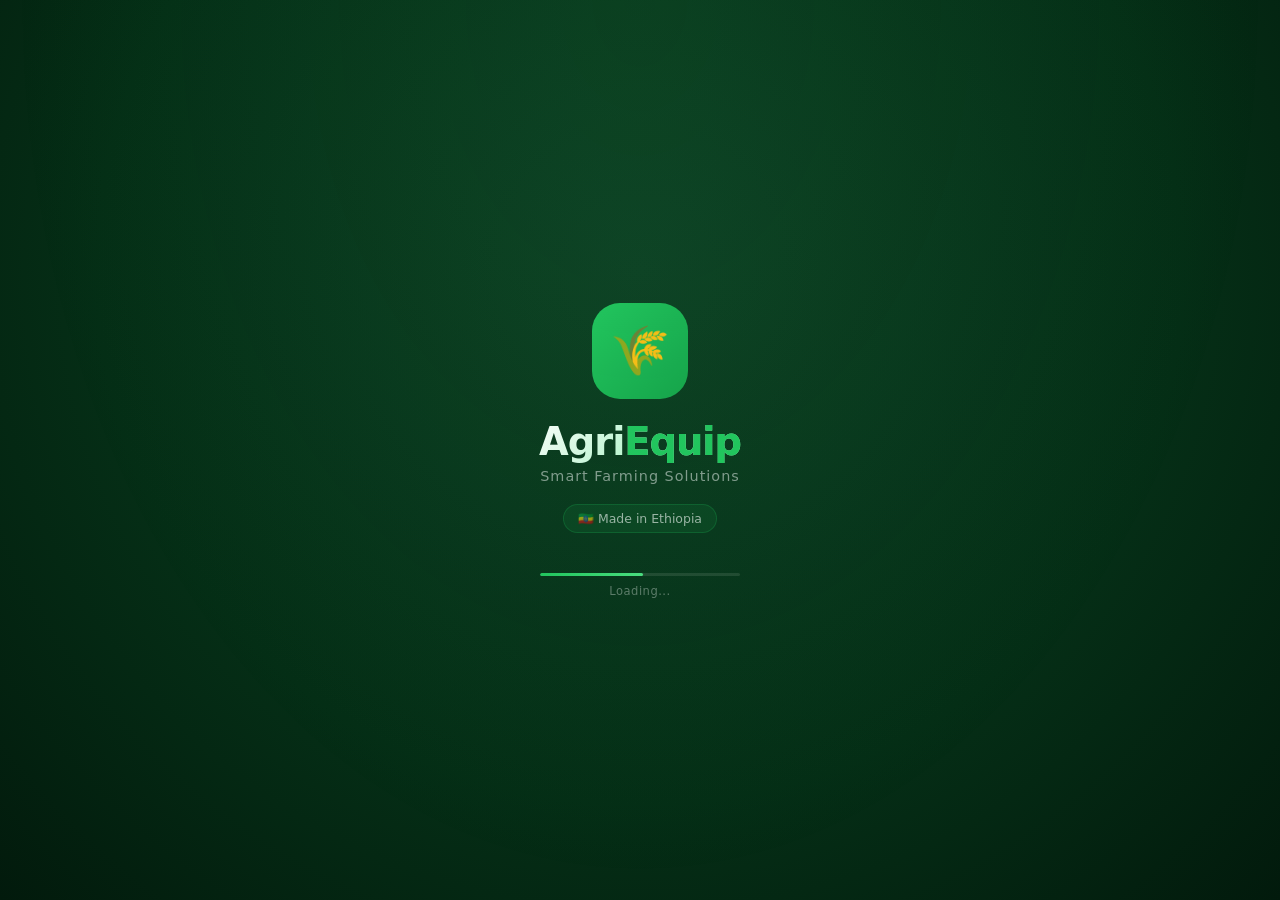
<file: _index_redirect.html>
<!DOCTYPE html>
<html>
<head>
  <meta charset="UTF-8">
  <meta name="viewport" content="width=device-width, initial-scale=1.0">
  <title>AgriEquip</title>
  <script>
    // Check if user came from splash already
    if (sessionStorage.getItem('splashSeen')) {
      // Check auth state
      window.location.href = 'dashboard.html';
    } else {
      window.location.href = 'splash.html';
    }
  </script>
</head>
<body></body>
</html>
</file>
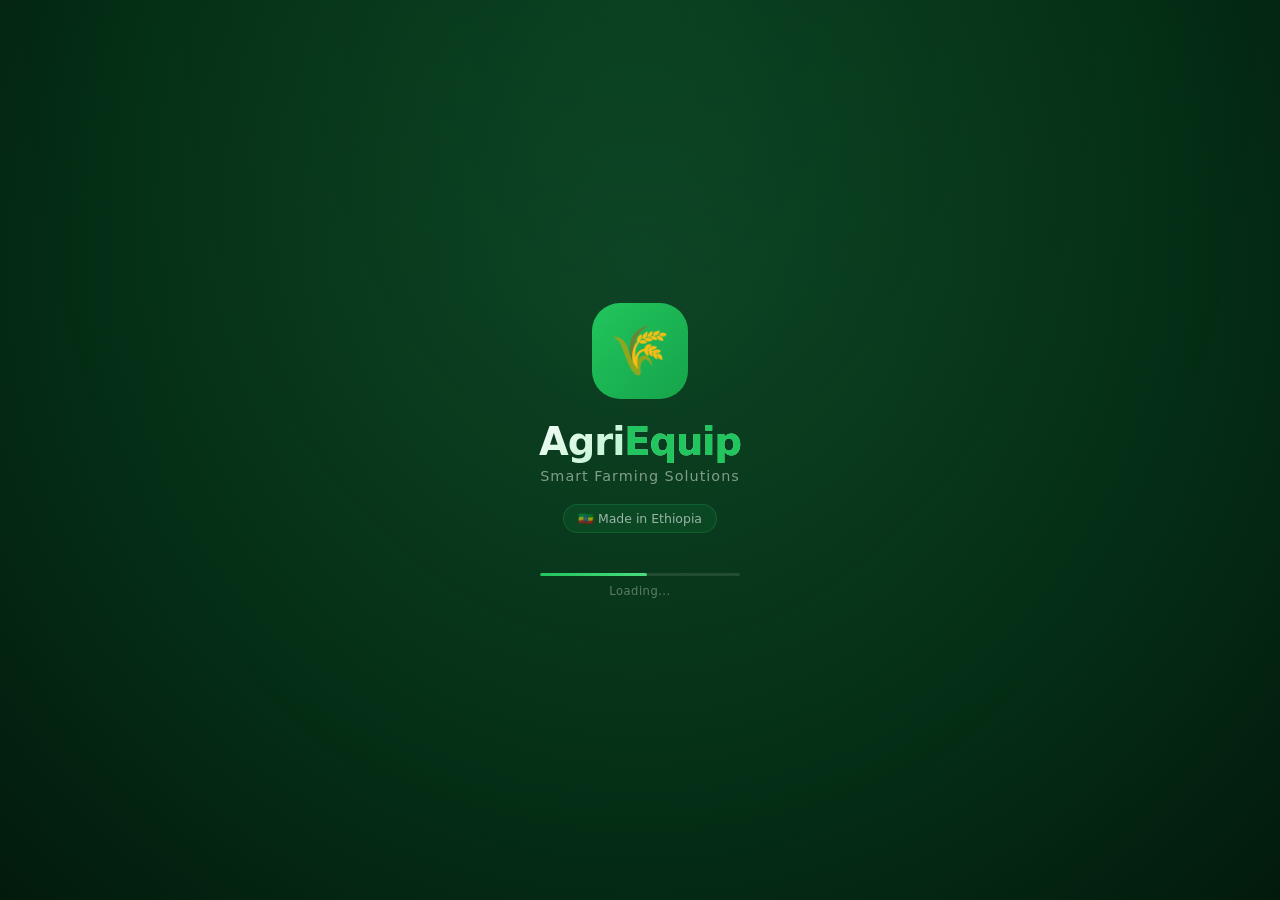
<file: splash.html>
<!DOCTYPE html>
<html lang="en">
<head>
<meta charset="UTF-8">
<meta name="viewport" content="width=device-width, initial-scale=1.0, user-scalable=no">
<meta name="theme-color" content="#052e16">
<title>AgriEquip</title>
<link rel="manifest" href="manifest.json">
<style>
*{margin:0;padding:0;box-sizing:border-box;-webkit-tap-highlight-color:transparent}
html,body{width:100%;height:100%;overflow:hidden;font-family:'Segoe UI',system-ui,sans-serif;background:#052e16}

/* ── STAGE WRAPPER ── */
.stage{
  position:fixed;inset:0;display:flex;flex-direction:column;
  align-items:center;justify-content:center;
  opacity:0;pointer-events:none;transition:opacity .6s ease;
  padding:24px;text-align:center;
}
.stage.active{opacity:1;pointer-events:all}

/* ── PARTICLES ── */
#particles{position:fixed;inset:0;pointer-events:none;z-index:0;overflow:hidden}
.particle{
  position:absolute;bottom:-20px;width:8px;height:8px;
  border-radius:50%;background:rgba(34,197,94,.25);
  animation:rise linear infinite;
}
@keyframes rise{
  0%{transform:translateY(0) scale(1);opacity:.6}
  100%{transform:translateY(-110vh) scale(.3);opacity:0}
}

/* ── BACKGROUNDS ── */
.bg-dark{background:radial-gradient(ellipse at 50% 30%,#0d3d22 0%,#052e16 60%,#021a0c 100%)}
.bg-sunrise{background:linear-gradient(180deg,#0a2d18 0%,#0d4a24 40%,#1a6b3a 70%,#22c55e22 100%)}
.bg-field{background:linear-gradient(180deg,#0a1628 0%,#0d3d22 50%,#052e16 100%)}
.bg-trust{background:radial-gradient(ellipse at 50% 40%,#1a3a2a 0%,#052e16 100%)}
.bg-ethiopia{background:linear-gradient(180deg,#052e16 0%,#0a2d18 50%,#021a0c 100%)}
.bg-loading{background:radial-gradient(ellipse at 50% 50%,#0d3d22 0%,#052e16 80%)}
.bg-ready{background:radial-gradient(ellipse at 50% 40%,#14532d 0%,#052e16 80%)}
.bg-enter{background:linear-gradient(180deg,#021a0c 0%,#052e16 100%)}

/* ── LOGO ── */
.logo-icon{
  width:96px;height:96px;
  background:linear-gradient(135deg,#22c55e,#16a34a);
  border-radius:28px;
  display:flex;align-items:center;justify-content:center;
  font-size:48px;margin:0 auto 20px;
  box-shadow:0 0 0 0 rgba(34,197,94,.4);
  animation:logoPulse 2.5s ease-in-out infinite;
}
@keyframes logoPulse{
  0%,100%{box-shadow:0 0 0 0 rgba(34,197,94,.4),0 8px 32px rgba(34,197,94,.3)}
  50%{box-shadow:0 0 0 20px rgba(34,197,94,0),0 12px 48px rgba(34,197,94,.5)}
}
.logo-name{
  font-size:2.4rem;font-weight:800;letter-spacing:-1px;
  background:linear-gradient(135deg,#ffffff,#86efac);
  -webkit-background-clip:text;-webkit-text-fill-color:transparent;
  background-clip:text;margin-bottom:4px;
}
.logo-name span{color:#22c55e;-webkit-text-fill-color:#22c55e}
.logo-sub{color:rgba(255,255,255,.5);font-size:.9rem;letter-spacing:1px}
.made-badge{
  display:inline-flex;align-items:center;gap:6px;
  background:rgba(34,197,94,.1);border:1px solid rgba(34,197,94,.2);
  border-radius:99px;padding:6px 14px;font-size:.78rem;
  color:rgba(255,255,255,.6);margin-top:20px;
}

/* ── PROGRESS BAR ── */
.progress-wrap{width:200px;height:3px;background:rgba(255,255,255,.1);border-radius:99px;margin:28px auto 8px;overflow:hidden}
.progress-bar{height:100%;background:linear-gradient(90deg,#22c55e,#4ade80);border-radius:99px;width:0%;transition:width .3s ease}
.progress-label{color:rgba(255,255,255,.35);font-size:.72rem;letter-spacing:.5px}

/* ── STAGE 1: LOGO SPLASH ── */
#s1 .logo-icon{
  animation:logoGrow 1s cubic-bezier(.34,1.56,.64,1) both, logoPulse 2.5s 1s ease-in-out infinite;
}
@keyframes logoGrow{from{transform:scale(0) rotate(-15deg);opacity:0}to{transform:scale(1) rotate(0);opacity:1}}

/* ── STAGE 2: TAGLINE ── */
.tagline-big{
  font-size:1.6rem;font-weight:800;color:white;line-height:1.2;
  margin-bottom:14px;max-width:320px;
}
.tagline-big em{color:#22c55e;font-style:normal}
.tagline-sub{color:rgba(255,255,255,.55);font-size:.88rem;max-width:280px;line-height:1.6}
.dots{display:flex;gap:8px;justify-content:center;margin-top:24px}
.dot{width:8px;height:8px;border-radius:50%;background:rgba(255,255,255,.2)}
.dot.active{background:#22c55e;width:24px;border-radius:99px}

/* ── STAGE 3: FEATURES ── */
.feature-list{display:flex;flex-direction:column;gap:10px;width:100%;max-width:320px}
.feature-card{
  display:flex;align-items:center;gap:12px;
  background:rgba(255,255,255,.05);border:1px solid rgba(255,255,255,.08);
  border-radius:12px;padding:12px 14px;text-align:left;
  opacity:0;transform:translateX(-20px);
  animation:slideIn .4s ease forwards;
}
.feature-card .fi{font-size:1.3rem;min-width:28px}
.feature-card .ft{font-size:.85rem;color:white;font-weight:600}
.feature-card .fd{font-size:.72rem;color:rgba(255,255,255,.45);margin-top:1px}
@keyframes slideIn{to{opacity:1;transform:translateX(0)}}
.section-title{color:#22c55e;font-size:.72rem;text-transform:uppercase;letter-spacing:2px;margin-bottom:14px}

/* ── STAGE 4: TRUST ── */
.shield-wrap{
  width:100px;height:100px;border-radius:50%;
  background:rgba(34,197,94,.1);border:2px solid rgba(34,197,94,.3);
  display:flex;align-items:center;justify-content:center;
  font-size:3rem;margin:0 auto 20px;
  animation:shieldPop .8s cubic-bezier(.34,1.56,.64,1) both;
}
@keyframes shieldPop{from{transform:scale(0);opacity:0}to{transform:scale(1);opacity:1}}
.trust-title{font-size:1.3rem;font-weight:700;color:white;margin-bottom:16px}
.trust-list{display:flex;flex-direction:column;gap:10px;width:100%;max-width:280px}
.trust-item{
  display:flex;align-items:center;gap:10px;
  background:rgba(34,197,94,.06);border:1px solid rgba(34,197,94,.15);
  border-radius:10px;padding:10px 14px;font-size:.85rem;color:rgba(255,255,255,.8);
  opacity:0;animation:trustIn .4s ease forwards;
}
.trust-item .ti{color:#22c55e;font-size:1rem}
@keyframes trustIn{to{opacity:1}}

/* ── STAGE 5: ETHIOPIA ── */
.eth-flag{
  font-size:3.5rem;margin-bottom:12px;
  animation:flagWave 2s ease-in-out infinite;
  display:inline-block;
}
@keyframes flagWave{0%,100%{transform:rotate(-5deg)}50%{transform:rotate(5deg)}}
.eth-title{font-size:1.6rem;font-weight:800;color:white;margin-bottom:6px}
.eth-title span{color:#22c55e}
.eth-sub{color:rgba(255,255,255,.55);font-size:.85rem;line-height:1.7}
.eth-icons{display:flex;gap:20px;justify-content:center;margin-top:20px;font-size:1.8rem}

/* ── STAGE 6: LOADING ── */
.circle-loader{
  width:120px;height:120px;position:relative;margin:0 auto 20px;
}
.circle-loader svg{transform:rotate(-90deg)}
.circle-loader .bg-ring{fill:none;stroke:rgba(255,255,255,.08);stroke-width:8}
.circle-loader .fg-ring{
  fill:none;stroke:url(#cg);stroke-width:8;stroke-linecap:round;
  stroke-dasharray:340;stroke-dashoffset:340;
  transition:stroke-dashoffset .3s ease;
}
.pct-text{
  position:absolute;top:50%;left:50%;transform:translate(-50%,-50%);
  font-size:1.5rem;font-weight:800;color:white;
}
.load-icons{display:flex;gap:16px;justify-content:center;margin:12px 0;font-size:1.4rem}
.load-icons span{opacity:.3;transition:opacity .3s}
.load-icons span.lit{opacity:1}
.load-status{color:#22c55e;font-size:.82rem;min-height:20px;transition:opacity .3s}

/* ── STAGE 7: READY ── */
.check-wrap{
  width:110px;height:110px;border-radius:50%;
  background:linear-gradient(135deg,#22c55e,#16a34a);
  display:flex;align-items:center;justify-content:center;
  font-size:3.5rem;margin:0 auto 20px;
  animation:checkPop .6s cubic-bezier(.34,1.56,.64,1) both;
  box-shadow:0 0 40px rgba(34,197,94,.4);
}
@keyframes checkPop{from{transform:scale(0)}to{transform:scale(1)}}
.ready-title{font-size:1.8rem;font-weight:800;color:white;margin-bottom:6px}
.ready-title em{color:#22c55e;font-style:normal}
.ready-sub{color:rgba(255,255,255,.55);font-size:.88rem;margin-bottom:8px}
.sparkle{position:absolute;pointer-events:none}
.sp{position:absolute;font-size:1.2rem;animation:sparkleOut .8s ease forwards}
@keyframes sparkleOut{0%{transform:scale(0) rotate(0deg);opacity:1}100%{transform:scale(1.5) rotate(180deg) translate(30px,-30px);opacity:0}}

/* ── STAGE 8: ENTER ── */
.enter-logo{font-size:2rem;font-weight:800;color:white;margin-bottom:4px}
.enter-logo span{color:#22c55e}
.enter-sub{color:rgba(255,255,255,.4);font-size:.78rem;margin-bottom:28px}
.enter-btn{
  display:inline-flex;align-items:center;justify-content:center;
  background:linear-gradient(135deg,#22c55e,#16a34a);
  color:white;border:none;border-radius:14px;padding:16px 48px;
  font-size:1rem;font-weight:700;cursor:pointer;
  box-shadow:0 8px 24px rgba(34,197,94,.4);
  animation:btnPulse 2s ease-in-out infinite;
  font-family:inherit;
}
@keyframes btnPulse{0%,100%{transform:scale(1)}50%{transform:scale(1.03)}}
.enter-login{color:rgba(255,255,255,.4);font-size:.82rem;margin-top:16px}
.enter-login a{color:#22c55e;font-weight:600}
.dash-preview{
  display:grid;grid-template-columns:1fr 1fr;gap:8px;
  width:100%;max-width:300px;margin:20px auto 0;
}
.dp-card{
  background:rgba(255,255,255,.05);border:1px solid rgba(255,255,255,.08);
  border-radius:10px;padding:10px;text-align:center;font-size:.72rem;color:rgba(255,255,255,.6);
}
.dp-card .di{font-size:1.2rem;margin-bottom:4px}

/* ── GLOW OVERLAY ── */
.glow-overlay{
  position:fixed;inset:0;pointer-events:none;z-index:1;
  background:radial-gradient(ellipse at 50% 0%,rgba(34,197,94,.08) 0%,transparent 70%);
}

/* ── TRANSITION OVERLAY ── */
#transOverlay{
  position:fixed;inset:0;background:#052e16;z-index:999;
  opacity:0;pointer-events:none;transition:opacity .4s ease;
}
#transOverlay.flash{opacity:1}
</style>
</head>
<body>

<div id="particles"></div>
<div class="glow-overlay"></div>
<div id="transOverlay"></div>

<!-- STAGE 1: LOGO SPLASH -->
<div class="stage bg-dark active" id="s1">
  <div style="position:relative;z-index:2">
    <div class="logo-icon">🌾</div>
    <div class="logo-name">Agri<span>Equip</span></div>
    <div class="logo-sub">Smart Farming Solutions</div>
    <div class="made-badge">🇪🇹 Made in Ethiopia</div>
    <div class="progress-wrap" style="margin-top:40px">
      <div class="progress-bar" id="s1bar"></div>
    </div>
    <div class="progress-label">Loading...</div>
  </div>
</div>

<!-- STAGE 2: TAGLINE -->
<div class="stage bg-sunrise" id="s2">
  <div style="position:relative;z-index:2;max-width:340px">
    <div style="display:flex;align-items:center;gap:8px;justify-content:center;margin-bottom:24px">
      <div style="width:32px;height:32px;background:linear-gradient(135deg,#22c55e,#16a34a);border-radius:9px;display:flex;align-items:center;justify-content:center;font-size:1rem">🌾</div>
      <div class="logo-name" style="font-size:1.4rem;margin:0">Agri<span>Equip</span></div>
    </div>
    <div class="tagline-big">Empowering Farmers.<br><em>Feeding Ethiopia.</em></div>
    <div class="tagline-sub">Technology, Knowledge and Equipment for a Better Tomorrow.</div>
    <div class="made-badge" style="margin-top:28px">🇪🇹 Made in Ethiopia</div>
    <div class="dots" style="margin-top:28px">
      <div class="dot"></div><div class="dot active"></div><div class="dot"></div><div class="dot"></div>
    </div>
  </div>
</div>

<!-- STAGE 3: FEATURE HIGHLIGHTS -->
<div class="stage bg-field" id="s3">
  <div style="position:relative;z-index:2;width:100%;max-width:340px">
    <div style="display:flex;align-items:center;gap:8px;justify-content:center;margin-bottom:18px">
      <div style="width:28px;height:28px;background:linear-gradient(135deg,#22c55e,#16a34a);border-radius:8px;display:flex;align-items:center;justify-content:center;font-size:.85rem">🌾</div>
      <div class="logo-name" style="font-size:1.2rem;margin:0">Agri<span>Equip</span></div>
    </div>
    <div class="section-title">All-in-One Platform for Modern Farmers</div>
    <div class="feature-list" id="fList"></div>
    <div class="dots" style="margin-top:18px">
      <div class="dot"></div><div class="dot"></div><div class="dot active"></div><div class="dot"></div>
    </div>
  </div>
</div>

<!-- STAGE 4: TRUST & SECURITY -->
<div class="stage bg-trust" id="s4">
  <div style="position:relative;z-index:2;width:100%;max-width:300px">
    <div style="display:flex;align-items:center;gap:8px;justify-content:center;margin-bottom:20px">
      <div style="width:28px;height:28px;background:linear-gradient(135deg,#22c55e,#16a34a);border-radius:8px;display:flex;align-items:center;justify-content:center;font-size:.85rem">🌾</div>
      <div class="logo-name" style="font-size:1.2rem;margin:0">Agri<span>Equip</span></div>
    </div>
    <div class="shield-wrap">🛡</div>
    <div class="trust-title">Secure. Reliable.<br>Always with You.</div>
    <div class="trust-list" id="tList"></div>
    <div class="dots" style="margin-top:18px">
      <div class="dot"></div><div class="dot"></div><div class="dot"></div><div class="dot active"></div>
    </div>
  </div>
</div>

<!-- STAGE 5: MADE IN ETHIOPIA -->
<div class="stage bg-ethiopia" id="s5">
  <div style="position:relative;z-index:2;max-width:300px">
    <div class="eth-flag">🇪🇹</div>
    <div class="eth-title">Proudly <span>Made in Ethiopia</span></div>
    <div class="eth-sub">
      Built for Ethiopian farmers,<br>
      by innovative minds.<br><br>
      Designed for Africa's Future.
    </div>
    <div class="eth-icons">🌾 🚜 ☕ 🌱</div>
  </div>
</div>

<!-- STAGE 6: LOADING PROGRESS -->
<div class="stage bg-loading" id="s6">
  <div style="position:relative;z-index:2;width:100%;max-width:300px">
    <div style="display:flex;align-items:center;gap:8px;justify-content:center;margin-bottom:24px">
      <div style="width:28px;height:28px;background:linear-gradient(135deg,#22c55e,#16a34a);border-radius:8px;display:flex;align-items:center;justify-content:center;font-size:.85rem">🌾</div>
      <div class="logo-name" style="font-size:1.2rem;margin:0">Agri<span>Equip</span></div>
    </div>
    <div class="circle-loader">
      <svg width="120" height="120" viewBox="0 0 120 120">
        <defs>
          <linearGradient id="cg" x1="0%" y1="0%" x2="100%" y2="100%">
            <stop offset="0%" stop-color="#22c55e"/>
            <stop offset="100%" stop-color="#4ade80"/>
          </linearGradient>
        </defs>
        <circle class="bg-ring" cx="60" cy="60" r="54"/>
        <circle class="fg-ring" id="fgRing" cx="60" cy="60" r="54"/>
      </svg>
      <div class="pct-text" id="pctText">0%</div>
    </div>
    <div class="load-status" id="loadStatus">🌱 Preparing your farm...</div>
    <div class="load-icons">
      <span id="li0">🌱</span>
      <span id="li1">🚜</span>
      <span id="li2">📈</span>
      <span id="li3">👥</span>
    </div>
    <div class="progress-wrap" style="width:100%">
      <div class="progress-bar" id="loadBar"></div>
    </div>
  </div>
</div>

<!-- STAGE 7: READY -->
<div class="stage bg-ready" id="s7">
  <div style="position:relative;z-index:2" id="readyContent">
    <div class="check-wrap">✅</div>
    <div class="ready-title">Everything is <em>Ready!</em></div>
    <div class="ready-sub">Let's grow together with AgriEquip.</div>
    <div class="dots" style="margin-top:16px">
      <div class="dot"></div><div class="dot"></div><div class="dot"></div><div class="dot"></div><div class="dot active"></div>
    </div>
  </div>
</div>

<!-- STAGE 8: ENTER APP -->
<div class="stage bg-enter" id="s8">
  <div style="position:relative;z-index:2;width:100%;max-width:320px">
    <div style="display:flex;align-items:center;gap:8px;justify-content:center;margin-bottom:6px">
      <div style="width:40px;height:40px;background:linear-gradient(135deg,#22c55e,#16a34a);border-radius:11px;display:flex;align-items:center;justify-content:center;font-size:1.2rem">🌾</div>
    </div>
    <div class="enter-logo">Welcome to Agri<span>Equip</span></div>
    <div class="enter-sub">Smart Farming Starts Here</div>

    <div class="dash-preview">
      <div class="dp-card"><div class="di">🌤</div>Today's Weather</div>
      <div class="dp-card"><div class="di">🤖</div>AgriEquip AI</div>
      <div class="dp-card"><div class="di">🚜</div>Nearby Equipment</div>
      <div class="dp-card"><div class="di">📈</div>Market Prices</div>
      <div class="dp-card"><div class="di">🌾</div>Farm Tasks</div>
      <div class="dp-card"><div class="di">💰</div>Farm Wallet</div>
    </div>

    <button class="enter-btn" onclick="enterApp()" style="margin-top:24px;width:100%">
      Get Started →
    </button>
    <div class="enter-login">Already have an account? <a href="login.html">Login</a></div>
  </div>
</div>

<script>
// ── PARTICLES ─────────────────────────────────────────────
(function(){
  const c = document.getElementById('particles');
  for(let i=0;i<20;i++){
    const p = document.createElement('div');
    p.className = 'particle';
    const s = 4+Math.random()*8;
    p.style.cssText = `width:${s}px;height:${s}px;left:${Math.random()*100}%;animation-duration:${5+Math.random()*8}s;animation-delay:${Math.random()*6}s;opacity:${.15+Math.random()*.3}`;
    c.appendChild(p);
  }
})();

// ── FEATURES ──────────────────────────────────────────────
const FEATURES = [
  {icon:'🤖', t:'AgriEquip AI',         d:'Smart farming assistance'},
  {icon:'🚜', t:'Equipment Marketplace', d:'Rent and share machinery'},
  {icon:'🌤', t:'Weather Intelligence',  d:'Real-time weather updates'},
  {icon:'📈', t:'Market Prices',         d:'Live crop price tracking'},
  {icon:'🌾', t:'Crop Health',           d:'AI-powered crop monitoring'},
  {icon:'💰', t:'Farm Wallet',           d:'Secure farm payments'},
];
(function(){
  const el = document.getElementById('fList');
  FEATURES.forEach((f,i)=>{
    el.innerHTML += `<div class="feature-card" style="animation-delay:${i*.12}s">
      <span class="fi">${f.icon}</span>
      <div><div class="ft">${f.t}</div><div class="fd">${f.d}</div></div>
    </div>`;
  });
})();

// ── TRUST ITEMS ───────────────────────────────────────────
const TRUST = ['✔ Secure Login','✔ Encrypted Data','✔ Verified Equipment','✔ Privacy Protected'];
(function(){
  const el = document.getElementById('tList');
  TRUST.forEach((t,i)=>{
    el.innerHTML += `<div class="trust-item" style="animation-delay:${.3+i*.15}s">
      <span class="ti">✅</span><span>${t}</span>
    </div>`;
  });
})();

// ── STAGE CONTROLLER ──────────────────────────────────────
let cur = 1;
const overlay = document.getElementById('transOverlay');

function goTo(n){
  return new Promise(res=>{
    overlay.classList.add('flash');
    setTimeout(()=>{
      document.getElementById('s'+cur).classList.remove('active');
      cur = n;
      document.getElementById('s'+n).classList.add('active');
      overlay.classList.remove('flash');
      res();
    },400);
  });
}

// ── S1: LOGO SPLASH (2s) ──────────────────────────────────
let s1Progress = 0;
const s1bar = document.getElementById('s1bar');
const s1int = setInterval(()=>{
  s1Progress += 100/60;
  s1bar.style.width = Math.min(s1Progress,100)+'%';
  if(s1Progress >= 100){ clearInterval(s1int); setTimeout(()=>goTo(2).then(startS2), 200); }
},33);

// ── S2: TAGLINE (2s) ─────────────────────────────────────
function startS2(){ setTimeout(()=>goTo(3).then(startS3), 2000); }

// ── S3: FEATURES (3.5s) ──────────────────────────────────
function startS3(){ setTimeout(()=>goTo(4).then(startS4), 3500); }

// ── S4: TRUST (2.5s) ─────────────────────────────────────
function startS4(){ setTimeout(()=>goTo(5).then(startS5), 2500); }

// ── S5: ETHIOPIA (2s) ────────────────────────────────────
function startS5(){ setTimeout(()=>goTo(6).then(startS6), 2000); }

// ── S6: LOADING PROGRESS (4s) ────────────────────────────
const STATUSES = [
  '🌱 Preparing your farm...',
  '☁️ Loading weather data...',
  '🚜 Connecting equipment...',
  '📈 Updating market prices...',
  '🤖 Starting AgriEquip AI...',
  '🔒 Securing your account...',
];
const ICONS_IDS = ['li0','li1','li2','li3'];

function startS6(){
  let pct = 0;
  let statusIdx = 0;
  const fgRing = document.getElementById('fgRing');
  const pctText = document.getElementById('pctText');
  const loadBar = document.getElementById('loadBar');
  const loadStatus = document.getElementById('loadStatus');
  const circum = 2 * Math.PI * 54; // ~339

  const interval = setInterval(()=>{
    pct += 100/120; // ~4 seconds at 30fps
    const clampPct = Math.min(pct, 100);
    const offset = circum - (clampPct/100)*circum;
    fgRing.style.strokeDashoffset = offset;
    pctText.textContent = Math.floor(clampPct)+'%';
    loadBar.style.width = clampPct+'%';

    // Rotate status messages
    const newIdx = Math.floor((clampPct/100)*STATUSES.length);
    if(newIdx !== statusIdx && newIdx < STATUSES.length){
      statusIdx = newIdx;
      loadStatus.textContent = STATUSES[statusIdx];
      // Light up icon
      ICONS_IDS.forEach((id,i)=>{
        document.getElementById(id).classList.toggle('lit', i<=statusIdx);
      });
    }

    if(clampPct >= 100){
      clearInterval(interval);
      setTimeout(()=>goTo(7).then(startS7), 300);
    }
  }, 33);
}

// ── S7: READY (2s) ───────────────────────────────────────
function startS7(){
  // Sparkle burst
  const wrap = document.getElementById('readyContent');
  ['✨','⭐','💫','🌟','✨','💚'].forEach((s,i)=>{
    const el = document.createElement('div');
    el.className = 'sparkle';
    el.style.cssText = `left:${20+i*12}%;top:${20+Math.random()*40}%`;
    el.innerHTML = `<span class="sp" style="animation-delay:${i*.1}s">${s}</span>`;
    wrap.appendChild(el);
  });
  // Vibrate if supported
  if(navigator.vibrate) navigator.vibrate([100,50,100]);
  setTimeout(()=>goTo(8), 2200);
}

// ── S8: ENTER ────────────────────────────────────────────
function enterApp(){
  // Check if user is logged in — redirect accordingly
  window.location.href = 'login.html';
}

// Allow tapping any stage to skip to next (optional)
document.addEventListener('keydown',(e)=>{ if(e.key==='Enter') enterApp(); });
</script>
</body>
</html>
</file>
